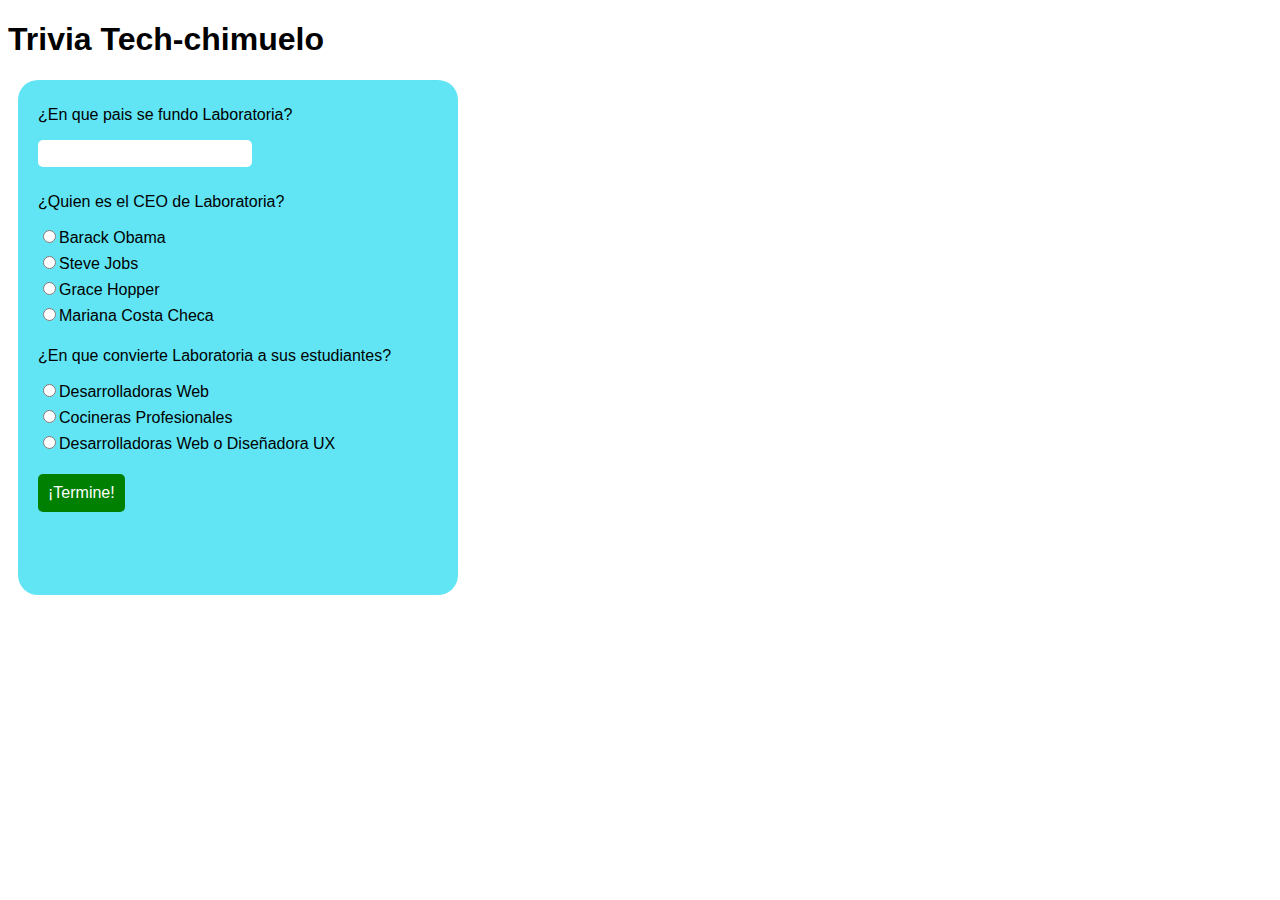
<file: index.html>
<!DOCTYPE html>
<html lang="en" dir="ltr">
  <head>
<meta charset="utf-8">
<link rel="stylesheet" href="trivia.css">
 <title>Tech-Chimuelo</title>
</head>
  
<body>
    <h1>Trivia Tech-chimuelo</h1>

    <!--se crea un formulario-->
    <form id = "trivia" name = "trivia">

      <!--primera pregunta-->
  <p>¿En que pais se fundo Laboratoria?</p>
  <input id = "textbox"  type = "text" name = "question1">

  <!--segunda pregunta-->
  <p>¿Quien es el CEO de Laboratoria?</p>
  <input type="radio" id = "mc" name="question2" value="Barack Obama">Barack Obama<br>
  <input type="radio" id = "mc" name="question2" value="Steve Jobs">Steve Jobs<br>
  <input type="radio" id = "mc" name="question2" value="Grace Hopper">Grace Hopper<br>
  <input type="radio" id = "mc" name="question2" value="Mariana Costa Checa">Mariana Costa Checa<br>

  <!--tercera pregunta-->
  <p>¿En que convierte Laboratoria a sus estudiantes?</p>
  <input type="radio" id = "mc"  name="question3" value="Desarrolladoras Web">Desarrolladoras Web<br>
  <input type="radio" id = "mc"  name="question3" value="Cocineras Profesionales">Cocineras Profesionales<br>
  <input type="radio" id = "mc"  name="question3" value="Desarrolladoras Web o Diseñadora UX">Desarrolladoras Web o Diseñadora UX<br>

<!--boton de evento-->
  <input id ="button" type="button" value="¡Termine!" onclick="check();">

  <div id = "after_sumibt">
    <p id = "messages"></p>
    <p id = "number_correct"></p>
<img id = "pictures">
  </div>

</form>
  
<script src="app.js"></script>
  </body>
</html>
</file>
<file: trivia.css>
body {
  font-family: sans-serif;
}

#trivia {
  margin-left: 10px;
  background : #61e5f5;
  padding: 10px 20px 10px 20px;
  width: 400px;
  border-radius: 20px;
  float: left;
}

input {
  margin-bottom: 10px;
}

#textbox{
  height: 25px;
  font-size: 16px;
  border-radius: 5px;
  border: none;
  padding-left: 5px;
}
#button{
  background: green;
  border: none;
  border-radius: 5px;
  padding: 10px;
  color : white;
  font-size: 16px;
  transition-duration: .5s;
  margin-top: 15px;
}
#button:hover{
  background: white;
  border: 1px solid green;
  color: black;
  cursor: pointer;
}

#after_sumibt{
  visibility: hidden;
  background: #c91613;
  padding: 10px 20px 10px 20px;
  width: 400px;
  border-radius: 30px;
  float: left;
  margin-left: 30px;
  font-size: 20px;
}





#after_sumibt {
  visibility: hidden;
}
</file>
